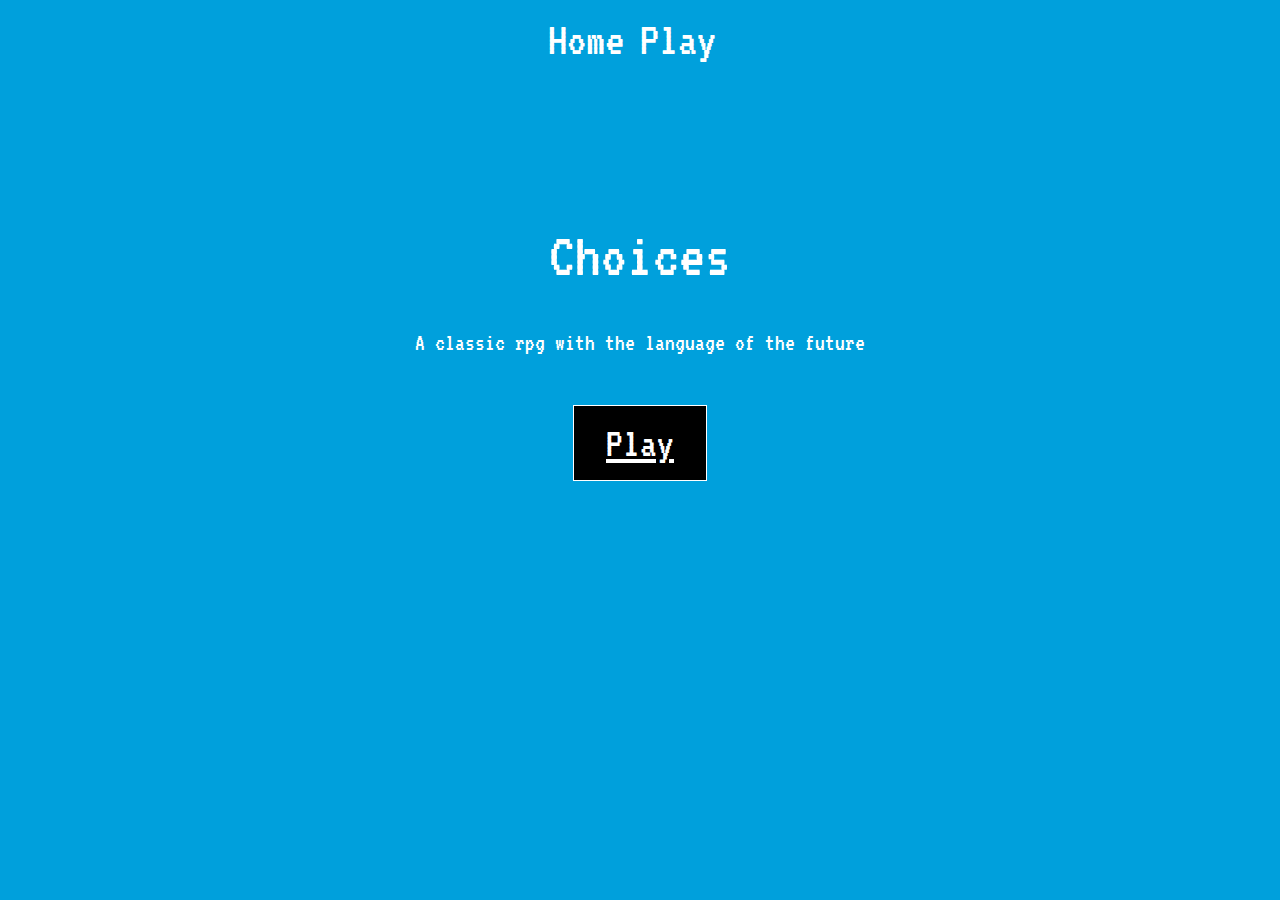
<file: Aula 19/Index.html>
<!DOCTYPE html>
<html lang="en">
<head>
    <meta charset="UTF-8">
    <meta http-equiv="X-UA-Compatible" content="IE=edge">
    <meta name="viewport" content="width=device-width, initial-scale=1.0">
    <link rel="stylesheet" href="style.css" />
    <title>Choices</title>
</head>
<body>
    <div class="main-content">
        <div class="header">
            <ul class="header-list">
                <li class="header-list-item"><a href="index.html">Home</a></li>
                <li class="header-list-item"><a href="play.html">Play</a></li>
            </ul>
        </div>
        <div class="content">
            <div class="container">
                <div class="title-area">
                    <h1 class="title">Choices</h1>
                </div>
                <div class="info-area">
                    <p class="info-text">A classic rpg with the language of the future</p>
                </div>
                <div class="play-area">
                    <div class="play-buttom">
                        <a href="play.html">Play</a>
                    </div>
                </div>
            </div>
        </div>
    </div>
</body>
</html>
</file>
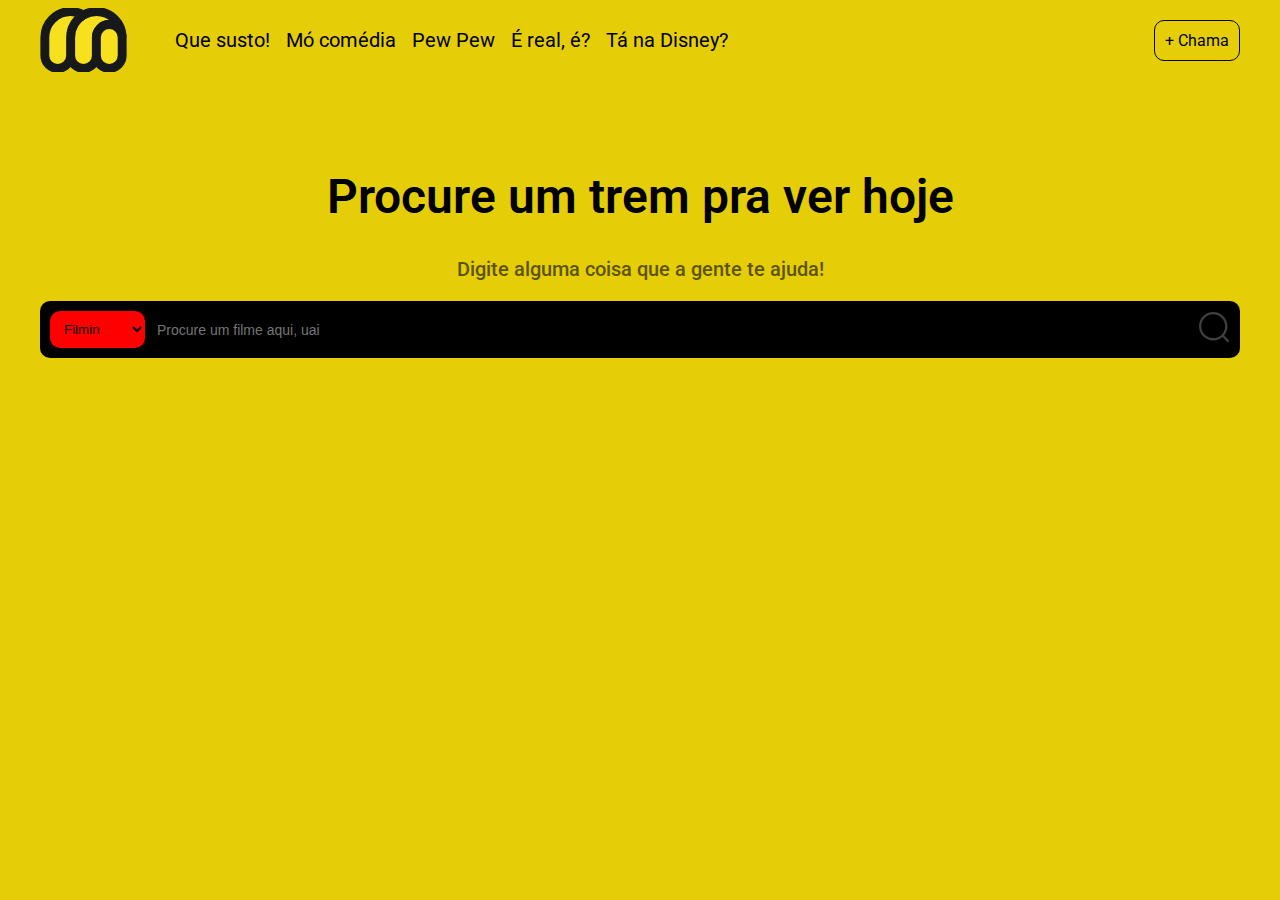
<file: Aula 23/index.html>
<!DOCTYPE html>
<html lang="en">
<head>
    <meta charset="UTF-8">
    <meta http-equiv="X-UA-Compatible" content="IE=edge">
    <meta name="viewport" content="width=device-width, initial-scale=1.0">
    <title>Memovies</title>
    <link rel="stylesheet" href="./styles/main.css">
</head>
<body>
    <div class="container">
        <div class="navigation">
            <div class="nav-left">
                <img src="./assets/images/Logo.svg" alt="Memovies logo" width="87" height="64">
                <ul class="navigation-items">
                    <li id="terror">Que susto!</li>
                    <li id="comédia">Mó comédia</li>
                    <li id="ação">Pew Pew</li>
                    <li id="ficção">É real, é?</li>
                    <li id="animação">Tá na Disney?</li>
                </ul>
            </div>
            <div class="nav-right">
                <div class="button">
                    <a href="https://github.com/Alrosar" target="_blank">
                        + Chama
                    </a>
                </div>
            </div>
        </div>
        <div class="main-content">
            <div class="main-info">
                <h1 class="title">Procure um trem pra ver hoje</h1>
                <h3 class="subtitle">Digite alguma coisa que a gente te ajuda!</h3>
            </div>
            <div class="main-search">
                <div class="search-bar">
                    <div class="search-select">
                        <select name="search-select" id="search-select">
                            <option value="movie">Filmin</option>
                            <option value="serie">Seriadim</option>
                            <option value="episode">Episódim</option>
                        </select>
                    </div>
                    <input type="text" placeholder="Procure um filme aqui, uai" class="search-input">
                    <div class="search-icon">
                        <img src="./assets/icons/search.svg" alt="Busca um filmim, fio">
                    </div>
                </div>
            </div>
        </div>
    </div>
</body>
</html>
</file>
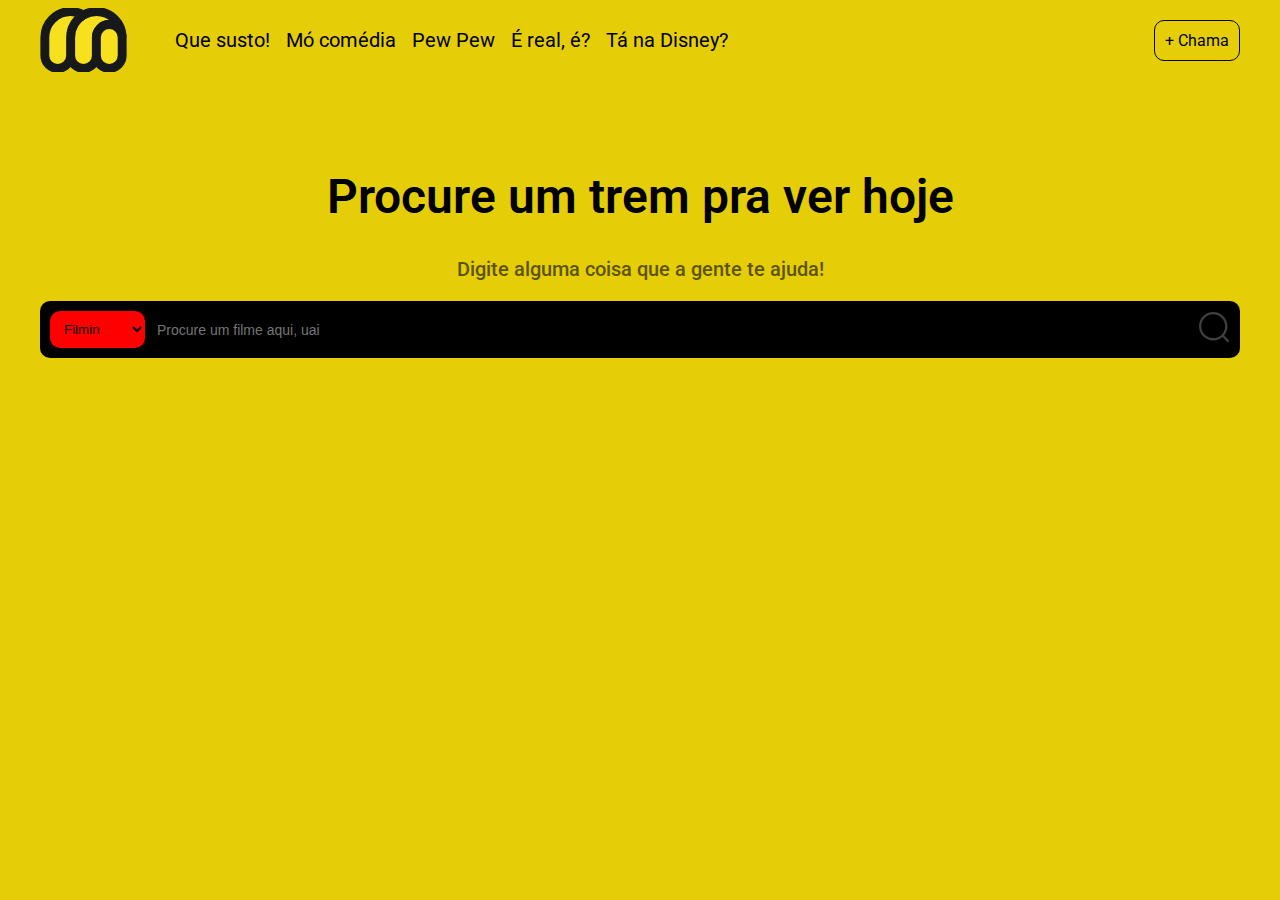
<file: Aula-24/index.html>
<!DOCTYPE html>
<html lang="en">
<head>
    <meta charset="UTF-8">
    <meta http-equiv="X-UA-Compatible" content="IE=edge">
    <meta name="viewport" content="width=device-width, initial-scale=1.0">
    <title>Memovies</title>
    <link rel="stylesheet" href="./styles/main.css">
</head>
<body>
    <div class="container">
        <div class="navigation">
            <div class="nav-left">
                <img src="./assets/images/Logo.svg" alt="Memovies logo" width="87" height="64">
                <ul class="navigation-items">
                    <li id="terror">Que susto!</li>
                    <li id="comédia">Mó comédia</li>
                    <li id="ação">Pew Pew</li>
                    <li id="ficção">É real, é?</li>
                    <li id="animação">Tá na Disney?</li>
                </ul>
            </div>
            <div class="nav-right">
                <div class="button">
                    <a href="https://github.com/Alrosar" target="_blank">
                        + Chama
                    </a>
                </div>
            </div>
        </div>
        <div class="main-content">
            <div class="main-info">
                <h1 class="title">Procure um trem pra ver hoje</h1>
                <h3 class="subtitle">Digite alguma coisa que a gente te ajuda!</h3>
            </div>
            <div class="main-search">
                <div class="search-bar">
                    <div class="search-select">
                        <select name="search-select" id="search-select">
                            <option value="movie">Filmin</option>
                            <option value="series">Seriadim</option>
                            <option value="episodes">Episódim</option>
                        </select>
                    </div>
                    <input type="text" placeholder="Procure um filme aqui, uai" class="search-input">
                    <div class="search-icon">
                        <img src="./assets/icons/search.svg" alt="Busca um filmim, fio">
                    </div>
                </div>
            </div>
        </div>
    </div>

    <script src="./src/main.js"></script>
</body>
</html>
</file>
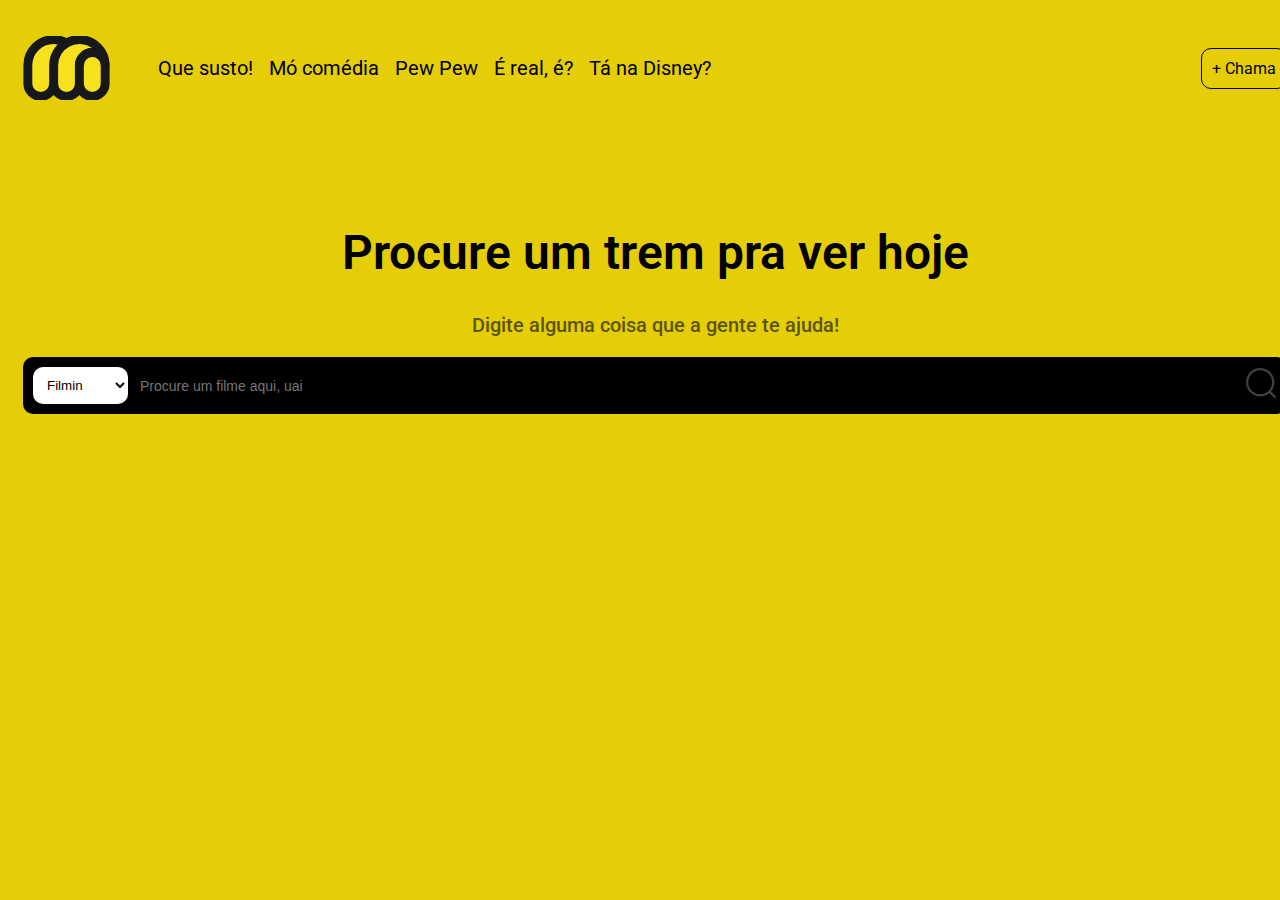
<file: Aula-25/index.html>
<!DOCTYPE html>
<html lang="en">

<head>
    <meta charset="UTF-8">
    <meta http-equiv="X-UA-Compatible" content="IE=edge">
    <meta name="viewport" content="width=device-width, initial-scale=1.0">
    <title>Memovies</title>
    <link rel="stylesheet" href="./styles/main.css">
<body>
    <div class="container">
        <div class="navigation">
            <div class="nav-left">
                <img src="./assets/images/Logo.svg" alt="Memovies logo" width="87" height="64">
                <ul class="navigation-items">
                    <li id="terror"><a href="Que susto!.html"> Que susto!</a></li>
                    <li id="comédia">Mó comédia</li>
                    <li id="ação">Pew Pew</li>
                    <li id="ficção">É real, é?</li>
                    <li id="animação">Tá na Disney?</li>
                </ul>
            </div>
            <div class="nav-right">
                <div class="button">
                    <a href="https://github.com/Alrosar" target="_blank">
                        + Chama
                    </a>
                </div>
            </div>
        </div>
        <div class="main-content">
            <div class="main-info">
                <h1 class="title">Procure um trem pra ver hoje</h1>
                <h3 class="subtitle">Digite alguma coisa que a gente te ajuda!</h3>
            </div>
            <div class="main-search">
                <div class="search-bar">
                    <div class="search-select">
                        <select name="search-select" id="search-select">
                            <option value="movie">Filmin</option>
                            <option value="series">Seriadim</option>
                            <option value="episodes">Episódim</option>
                        </select>
                    </div>
                    <input type="text" placeholder="Procure um filme aqui, uai" class="search-input">
                    <div class="search-icon">
                        <img src="./assets/icons/search.svg" alt="Busca um filmim, fio">
                    </div>
                </div>
            </div>
            <div class="results-area">

            </div>
        </div>
    </div>

    <script src="./src/main.js"></script>
</body>

</html>
</file>
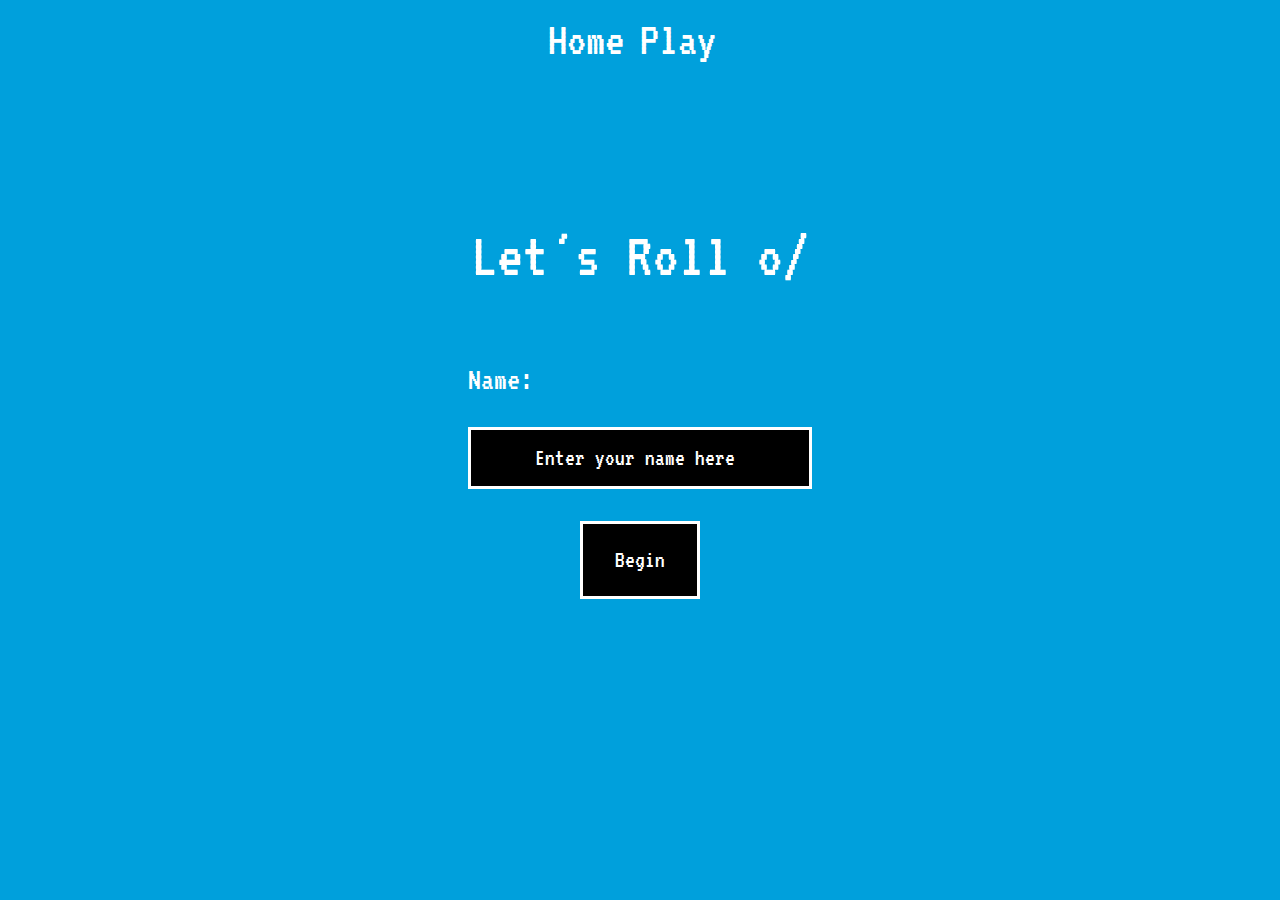
<file: Aula 19/play.html>
<!DOCTYPE html>
<html lang="en">
<head>
    <meta charset="UTF-8">
    <meta http-equiv="X-UA-Compatible" content="IE=edge">
    <meta name="viewport" content="width=device-width, initial-scale=1.0">
    <link rel="stylesheet" href="style.css" />
    <title>Playing Choices</title>
</head>
<body>
    <div class="main-content">
        <div class="header">
            <ul class="header-list">
                <li class="header-list-item"><a href="index.html">Home</a></li>
                <li class="header-list-item"><a href="play.html">Play</a></li>
            </ul>
        </div>
        <div class="content">
            <div class="container">
                <div class="title-area">
                    <h1 class="title">Let´s Roll o/</h1>
                </div>
                <div class="input-area">
                    <div class="input-0">
                        <div class="input-form">
                            <div class="input-zone">
                                <label for="nome">
                                    <p class="input-text">Name:</p>
                                </label>
                                <input type="text" required placeholder="Enter your name here" name="nome" id="input-0">
                            </div>
                            <button type="submit" onclick="handleNameSubmit ()">
                                <p class="input-text">Begin</p>
                            </button>
                        </div>
                    </div>
                </div>
                <div class="rpg-zone"></div>
            </div>
        </div>
    </div>
    <script src="situations.js"></script>
    <script src="main.js"></script>
</body>
</html>
</file>
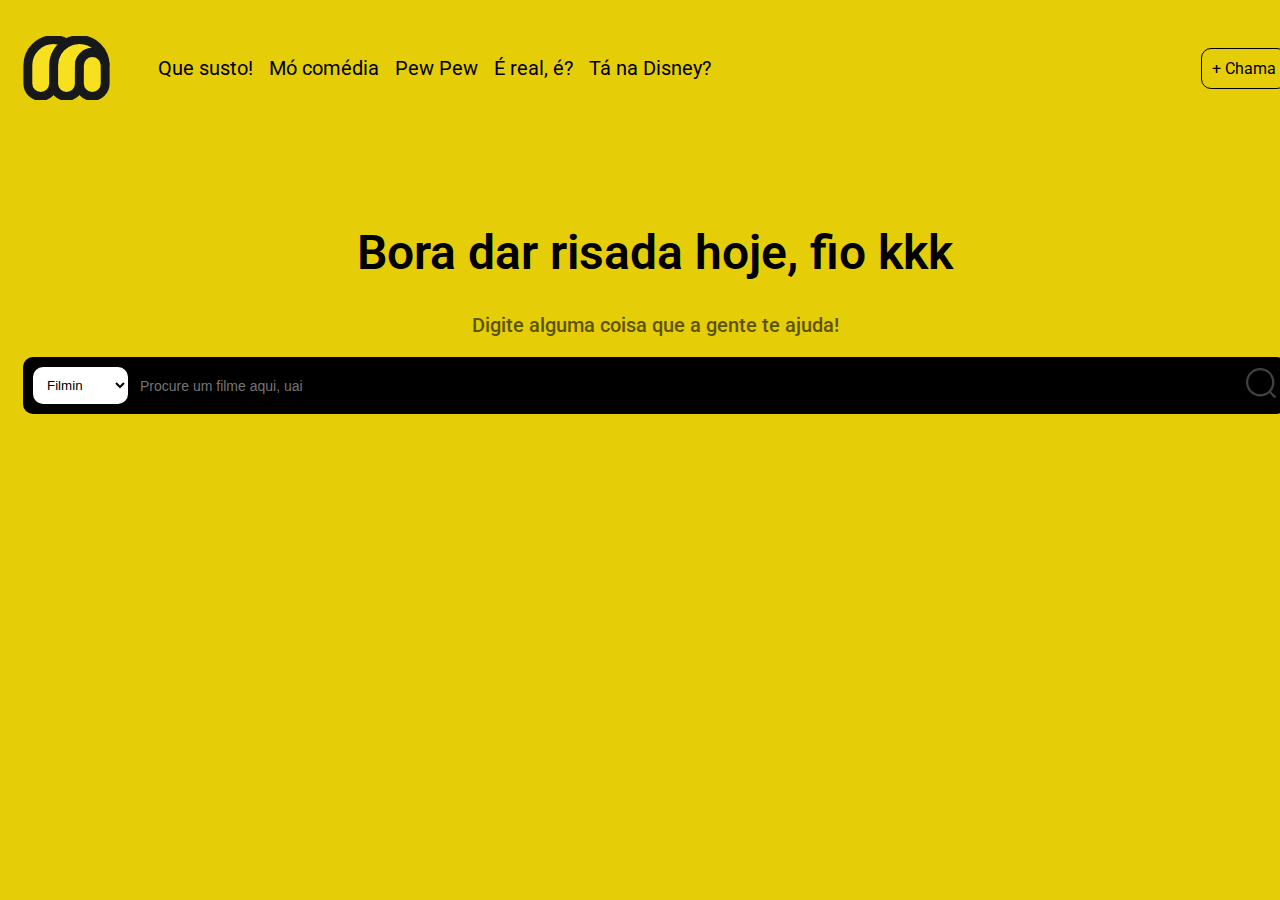
<file: Aula-25/Que susto!.html>
<!DOCTYPE html>
<html lang="en">

<head>
    <meta charset="UTF-8">
    <meta http-equiv="X-UA-Compatible" content="IE=edge">
    <meta name="viewport" content="width=device-width, initial-scale=1.0">
    <title>Memovies</title>
    <link rel="stylesheet" href="./styles/main.css">
<body>
    <div class="container">
        <div class="navigation">
            <div class="nav-left">
                <img src="./assets/images/Logo.svg" alt="Memovies logo" width="87" height="64">
                <ul class="navigation-items">
                    <li id="terror">Que susto!</li>
                    <li id="comédia">Mó comédia</li>
                    <li id="ação">Pew Pew</li>
                    <li id="ficção">É real, é?</li>
                    <li id="animação">Tá na Disney?</li>
                </ul>
            </div>
            <div class="nav-right">
                <div class="button">
                    <a href="https://github.com/Alrosar" target="_blank">
                        + Chama
                    </a>
                </div>
            </div>
        </div>
        <div class="main-content">
            <div class="main-info">
                <h1 class="title">Bora dar risada hoje, fio kkk</h1>
                <h3 class="subtitle">Digite alguma coisa que a gente te ajuda!</h3>
            </div>
            <div class="main-search">
                <div class="search-bar">
                    <div class="search-select">
                        <select name="search-select" id="search-select">
                            <option value="movie">Filmin</option>
                            <option value="series">Seriadim</option>
                            <option value="episodes">Episódim</option>
                        </select>
                    </div>
                    <input type="text" placeholder="Procure um filme aqui, uai" class="search-input">
                    <div class="search-icon">
                        <img src="./assets/icons/search.svg" alt="Busca um filmim, fio">
                    </div>
                </div>
            </div>
            <div class="results-area">

            </div>
        </div>
    </div>

    <script src="./src/main.js"></script>
</body>

</html>
</file>
<file: Aula 23/styles/main.css>
@import url('https://fonts.googleapis.com/css2?family=Roboto:wght@900&display=swap');

body {
    background-color: rgba(228, 205, 0, 0.973);
    font-family:"Roboto", sans-serif;
}

.container {
    width: 100%;
    max-width: 1200px;
    margin: 0 auto;
    padding: 0 15px;
}

.navigation-items, .nav-left, .nav-right {
    display: flex;
    align-items: center;
}

.navigation {
    display: flex;
    justify-content: space-between;
    width: 100%;
}

.navigation-items li {
    color: black;
    margin: 0 8px;
    list-style: none;
    cursor: pointer;
    font-size: 20px;
}

.navigation .button a {
    padding: 10px;
    border: 1px solid #000;
    border-radius: 10px;
    cursor: pointer;
    transition: 1s;
    text-decoration: none;
    color:#000;
}

.navigation .button a:hover {
    background-color: #000;
    transition: 1s;
    color: rgba(228, 205, 0, 0.973);
}

.main-content {
    display: flex;
    justify-content: center;
    flex-direction: column;
    align-items: center;
    margin-top: 64px;
}

.main-info .title {
    color:#000;
    text-align: center;
    font-size: 48px;
    font-weight: 600;
}

.main-info .subtitle {
    color: #000;
    text-align: center;
    font-weight: 500;
    font-size: 20px;
    opacity: 0.6;
}

.main-search {
  width: 100%;
}
.search-bar {
  display: flex;
  width: 100%;
  justify-content: space-between;
  background: black;
    border-radius: 10px;
}

.search-select select {
    background: #FF0000;
    border: none;
    padding: 10px;
    margin: 10px 0px 10px 10px;
    color: black;
    border-radius: 10px;
    font-weight: 500;
}

.search-input {
    width: 100%;
    background: transparent;
    border: none;
    color: #ccc;
    margin-left: 10px;
    font-size: 14px;
}

.search-icon {
    padding: 11px;
}
</file>
<file: Aula-24/styles/main.css>
@import url('https://fonts.googleapis.com/css2?family=Roboto:wght@900&display=swap');

body {
    background-color: rgba(228, 205, 0, 0.973);
    font-family:"Roboto", sans-serif;
}

.container {
    width: 100%;
    max-width: 1200px;
    margin: 0 auto;
    padding: 0 15px;
}

.navigation-items, .nav-left, .nav-right {
    display: flex;
    align-items: center;
}

.navigation {
    display: flex;
    justify-content: space-between;
    width: 100%;
}

.navigation-items li {
    color: black;
    margin: 0 8px;
    list-style: none;
    cursor: pointer;
    font-size: 20px;
}

.navigation .button a {
    padding: 10px;
    border: 1px solid #000;
    border-radius: 10px;
    cursor: pointer;
    transition: 1s;
    text-decoration: none;
    color:#000;
}

.navigation .button a:hover {
    background-color: #000;
    transition: 1s;
    color: rgba(228, 205, 0, 0.973);
}

.main-content {
    display: flex;
    justify-content: center;
    flex-direction: column;
    align-items: center;
    margin-top: 64px;
}

.main-info .title {
    color:#000;
    text-align: center;
    font-size: 48px;
    font-weight: 600;
}

.main-info .subtitle {
    color: #000;
    text-align: center;
    font-weight: 500;
    font-size: 20px;
    opacity: 0.6;
}

.main-search {
  width: 100%;
}
.search-bar {
  display: flex;
  width: 100%;
  justify-content: space-between;
  background: black;
    border-radius: 10px;
}

.search-select select {
    background: #FF0000;
    border: none;
    padding: 10px;
    margin: 10px 0px 10px 10px;
    color: black;
    border-radius: 10px;
    font-weight: 500;
}

.search-input {
    width: 100%;
    background: transparent;
    border: none;
    color: #ccc;
    margin-left: 10px;
    font-size: 14px;
}

.search-icon {
    padding: 11px;
}
</file>
<file: Aula-25/styles/main.css>
@import url('https://fonts.googleapis.com/css2?family=Roboto:wght@900&display=swap');

body {
    background-color: rgba(228, 205, 0, 0.973);
    font-family:"Roboto", sans-serif;
}

.container {
    width: 100%;
    max-width: 1200px;
    margin: 0 auto;
    padding: 0 15px;
}

@media screen and (min-width:768px) {
    .container {
        max-width: 1288px;
    }
}

.navigation-items, .nav-left, .nav-right {
    display: flex;
    align-items: center;
}

.navigation-items, .nav-left, .nav-right a {
    text-decoration: none;
    color: black;
}

@media screen and (min-width:768px) {
    .navigation-items, .nav-left {
        font-size: 48px;
        align-items: center;
        display: flex;
    }
}


.navigation {
    display: flex;
    justify-content: space-between;
    width: 100%;
}

.navigation-items li {
    color: black;
    margin: 0 8px;
    list-style: none;
    cursor: pointer;
    font-size: 20px;
    text-decoration: none;
}

.navigation-items a {
    color: black;
    text-decoration: none;
}


.navigation .button a {
    padding: 10px;
    border: 1px solid #000;
    border-radius: 10px;
    cursor: pointer;
    transition: 1s;
    text-decoration: none;
    color:#000;
    text-decoration: none;
}


.navigation .button a:hover {
    background-color: #000;
    transition: 1s;
    color: rgba(228, 205, 0, 0.973);
}


.main-content {
    display: flex;
    justify-content: center;
    flex-direction: column;
    align-items: center;
    margin-top: 64px;
}



.main-info .title {
    color:#000;
    text-align: center;
    font-size: 48px;
    font-weight: 600;
}

@media screen and (min-width:768px) {
    .main-info .title {
        font-size: 48px;
        align-items: center;
        display: flex;
    }
}



.main-info .subtitle {
    color: #000;
    text-align: center;
    font-weight: 500;
    font-size: 20px;
    opacity: 0.6;
}

.main-search {
  width: 100%;
}
.search-bar {
  display: flex;
  width: 100%;
  justify-content: space-between;
  background: black;
    border-radius: 10px;
}

.search-select select {
    background: white;
    border: none;
    padding: 10px;
    margin: 10px 0px 10px 10px;
    color: black;
    border-radius: 10px;
    font-weight: 500;
}

.search-input {
    width: 100%;
    background: transparent;
    border: none;
    color: #ccc;
    margin-left: 10px;
    font-size: 14px;
}

.search-icon {
    padding: 11px;
}

input:focus {
    outline: none;
}

.results-area {
    display: flex;
    justify-content: start;
    overflow-x: auto;
    margin-top: 20px;
    max-width: 100%;
}



.results-item {
    margin: 10px;
    padding: 5px;
    background-color: black;
    color: white;
    border-radius: 15px;
    
}

.results-item img {
    min-height: 450px;
    max-height: 450px;
    max-width: 320px;

}

.results-item h3, .results-item p {
    color: #F7E01D;
    text-align: center;
}


::-webkit-scrollbar { 
    background: transparent;
}

::-webkit-scrollbar-track {
    border: 1px solid transparent;
}

::-webkit-scrollbar-thumb {
    background-color: white;
    border-radius: 10px;
}
</file>
<file: Aula 19/style.css>
@import url('https://fonts.googleapis.com/css2?family=VT323&display=swap');


/* Presets */

body {
    background-color:rgb(0, 160, 220);
    color: #fff;
    font-family: 'vt323', monospace;
}

/* Header */

.header-list{
    display: flex;
    justify-content: center;
    padding: 0;
}

.header-list .header-list-item{
    list-style-type: none;
    margin-right: 16px;
    font-size: 32px;
}

@media screen and (min-width:768px) {
    .header-list .header-list-item {
        font-size: 48px;
    }
}

.header-list .header-list-item:hover {
    border-bottom: 2px solid #fff;
    cursor: pointer;
}

.header-list .header-list-item a {
    text-decoration: none;
    color: #fff;
}

/* Content */

.content {
    margin-top: 80px;
}

@media screen and (min-width: 768px) {
    .content {
        margin-top: 160px;
    }
}

.content .container {
    margin: 0 auto;
    width: 100%;
    max-width: 280px;
}

@media screen and (min-width: 768px) {
    .content .container {
        max-width: 1288px;
    }
}

.title-area .title {
    font-weight: 400;
    font-size: 48px;
    text-align: center;
}

@media screen and (min-width: 768px) {
    .title-area .title {
        font-size: 64px;
    }
}

.info-area .info-text{
    font-size: 16px;
    text-align: center;
}

@media screen and (min-width:768px){
    .info-area .info-text {
        font-size: 24px;
    }
}

.play-area {
    display: flex;
    justify-content: center;
}

.play-area {
    margin-top: 50px;
}

.play-area .play-buttom {
    font-size: 24px;
    padding: 8px 16px;
    border: 1px solid #fff;
    background: #000;
}

@media screen and (min-width: 768px) {
    .play-area .play-buttom {
        font-size: 42px;
        padding: 16px 32px;
    }
}

.play-area .play-buttom a {
    color: #fff;
}

/* Play Page */

.input-form {
    display: flex;
    flex-direction: column;
    align-items: center;
}

label .input-text {
    font-size: 32px;
}

.input-zone input {
    padding: 16px 64px;
    background: #000;
    border: 3px solid #fff;
    font-family: 'vt323', monospace;
    font-size: 24px;
    color: #fff;
}

.input-zone input::placeholder {
    color: #fff;
}

.input-form button, buttom, .situation-inner-options button, .result button {
    margin-top: 32px;
    background: #000;
    border: 3px solid #fff;
    padding: 0px 32px;
    color: #fff;
    font-family: 'vt323', monospace;
    font-size: 24px;
}

/* Rpg Zone */

.rpg-zone {
    display: flex;
    justify-content: center;
    flex-direction: column;
}

.rpg-zone div{
    max-width: 280px;
    margin: 0 auto;
}

@media screen and (min-width: 768px) {
    .rpg-zone div {
        max-width: 1288px;
    }
}

.rpg-zone p {
    font-size: 18px;
}

@media screen and (min-width: 768px) {
    .rpg-zone p {
        font-size: 24px;
    }
}

buttom:hover {
    cursor:pointer;
}
.hud {
    width: 100%;
}
.hud-inner {
    display: flex;
    justify-content: space-between;
}

.playerOptions {
    display: flex;
    flex-direction: column;
}

.playerOptions buttom {
    text-align: center;
}

.situation-inner-options {
    display: flex;
    justify-content: space-between;
    flex-direction: column;
}

.result {
    display: flex;
    justify-content: center;
    flex-direction: column;
    align-items: center;
}

@media screen and (min-width: 768px) {
    .situation-inner-options {
        flex-direction: row;
    }
}
</file>
